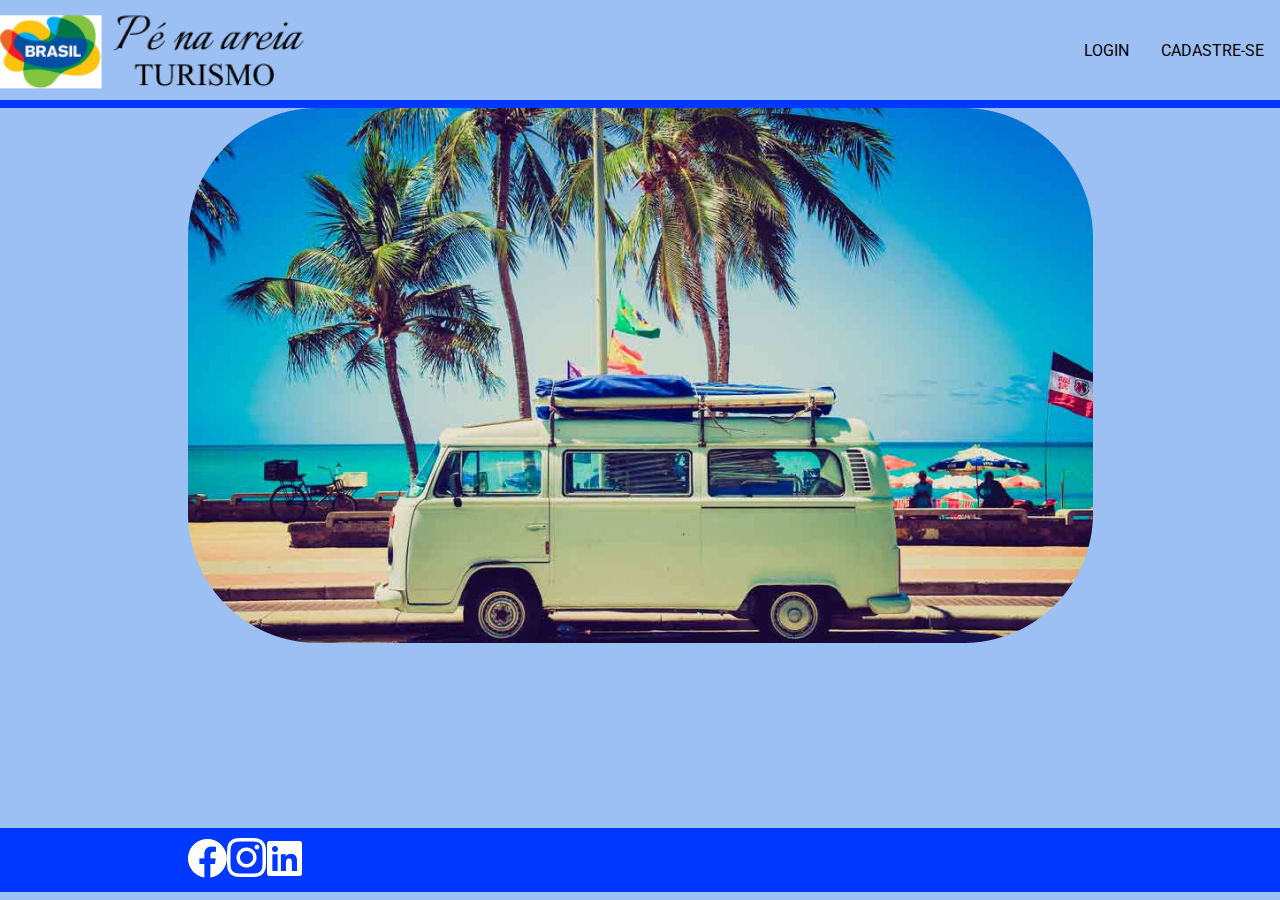
<file: index.html>
<!DOCTYPE html>
<html lang="en">
  <head>
    <meta charset="UTF-8" />
    <meta name="viewport" content="width=device-width, initial-scale=1.0" />
    <meta http-equiv="X-UA-Compatible" content="ie=edge" />
    <title>Julya Gomes</title>
    <link rel="stylesheet" href="css/estilo.css" />
  </head>
  <body>
    <header>
      <picture>
        <img src="./img/Group 1.png " alt="logo do Brasil" />
      </picture>
      <nav>
        <ul>
          <li>
            <a href="login.html">LOGIN</a>
          </li>
          <li>
            <a href="cadastrar.html">CADASTRE-SE</a>
          </li>
        </ul>
      </nav>
    </header>
    <main class="content">
        <picture>
        <img src="./ft capa (1).png" alt="capa" />
        </picture>
    </main>
    <footer>
      <div class="content">
        <a href="https://www.facebook.com/" target="_blank">
          <picture>
            <img src="./img/facebook.png" alt="facebook" />
          </picture>
        </a>
        <a href="https://www.instagram.com/" target="_blank">
          <picture>
            <img src="./img/insta.png" target="_blank" />
          </picture>
        </a>
        <a href="https://br.linkedin.com/" target="_blank">
          <picture>
            <img src="./img/in.png" alt="linkedin" />
          </picture>
        </a>
      </div>
    </footer>
  </body>
</html>
</file>
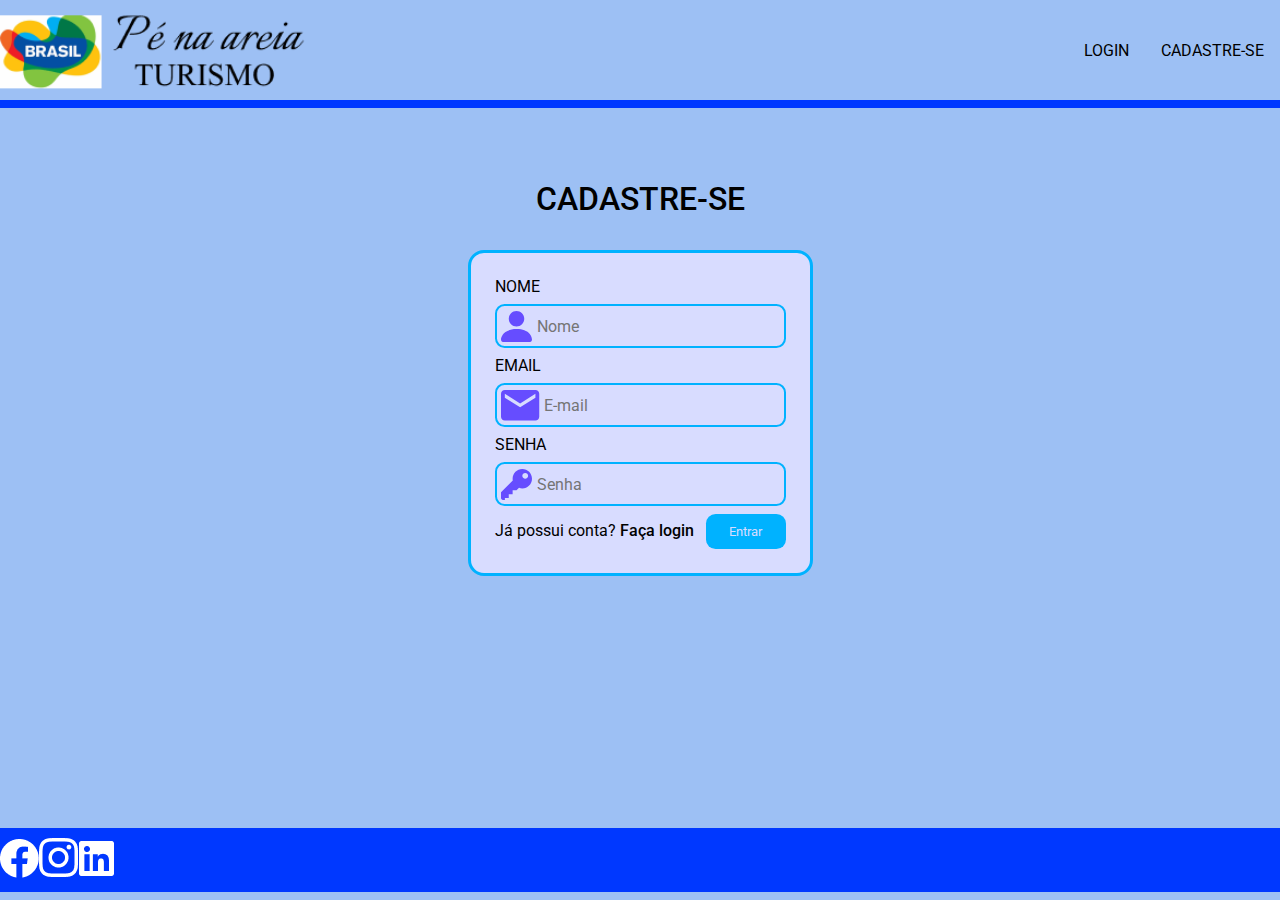
<file: cadastrar.html>
<!DOCTYPE html>
<html lang="en">
  <head>
    <meta charset="UTF-8" />
    <meta name="viewport" content="width=device-width, initial-scale=1.0" />
    <meta http-equiv="X-UA-Compatible" content="ie=edge" />
    <title>Julya Gomes</title>
    <link rel="stylesheet" href="css/estilo.css" />
  </head>
  <body>
    <header>
      <picture>
        <img src="./img/Group 1.png" alt="logo do Brasil" />
      </picture>
      <nav>
        <ul>
          <li>
            <a href="login.html">LOGIN</a>
          </li>
          <li>
            <a href="cadastrar.html">CADASTRE-SE</a>
          </li>
        </ul>
      </nav>
    </header>
    <main class="content">
      <section class="auth">
        <h1>CADASTRE-SE</h1>
        <form action="cadastrar.html" method="post">
          <label for="nome">NOME</label>
          <div>
            <img src="./Vector.svg" alt="person" />
            <input 
            type="text" 
            name="nome" 
            id="nome" 
            required
            placeholder="Nome"
             />
          </div>
          <label for="email">EMAIL</label>
          <div>
             <img src="./mensagem.svg" alt="email" />
             <input
              type="email" 
              name="email" 
              id="email"
               required 
               placeholder="E-mail"
               />
           </div>
          <label for="senha">SENHA</label>
          <div>
              <img src="./senha.svg" />
              <input 
              type="password" 
              name="senha" 
              id="senha"
              required
              placeholder="Senha"
               />
            </div>
        <p>
          Já possui conta? <a href="login.html">Faça login</a>
          <button type="submit">Entrar</button>
        </p>
        </form>
      </section>
        
    </main>
    <footer>
      <div>
        <a href="https://www.facebook.com/" target="_blank">
          <picture>
            <img src="./img/facebook.png" alt="facebook" />
          </picture>
        </a>
        <a href="https://www.instagram.com/" target="_blank">
          <picture>
            <img src="./img/insta.png" target="_blank" />
          </picture>
        </a>
        <a href="https://br.linkedin.com/" target="_blank">
          <picture>
            <img src="./img/in.png" alt="linkedin" />
          </picture>
        </a>
      </div>
    </footer>
  </body>
</html>
</file>
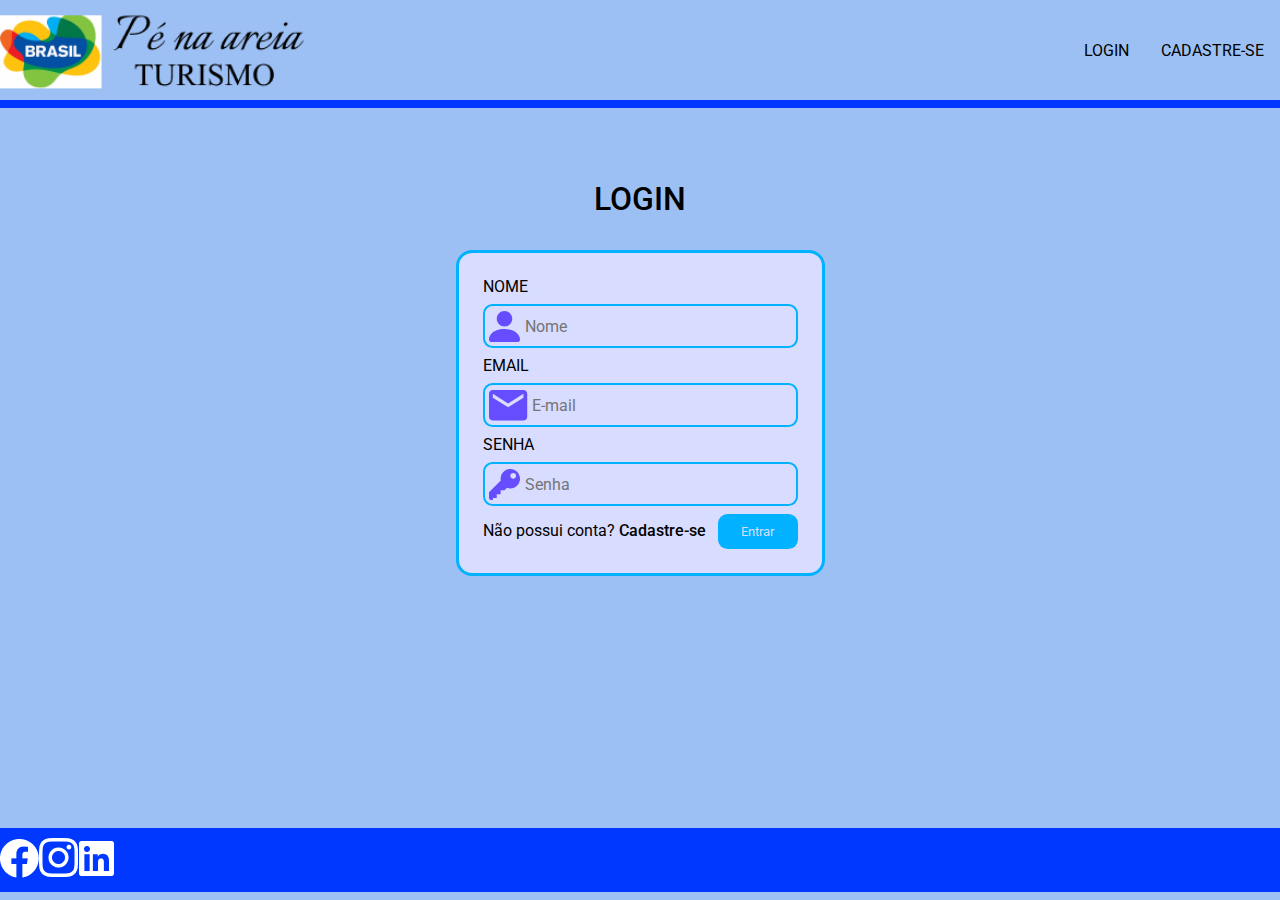
<file: login.html>
<!DOCTYPE html>
<html lang="en">
  <head>
    <meta charset="UTF-8" />
    <meta name="viewport" content="width=device-width, initial-scale=1.0" />
    <meta http-equiv="X-UA-Compatible" content="ie=edge" />
    <title>Julya Gomes</title>
    <link rel="stylesheet" href="css/estilo.css" />
  </head>
  <body>
    <header>
      <picture>
        <img src="./img/Group 1.png" alt="logo do Brasil" />
      </picture>
      <nav>
        <ul>
          <li>
            <a href="login.html">LOGIN</a>
          </li>
          <li>
            <a href="cadastrar.html">CADASTRE-SE</a>
          </li>
        </ul>
      </nav>
    </header>
    <main class="content">
      <section class="auth">
        <h1>LOGIN</h1>
        <form action="cadastrar.html" method="post">
          <label for="nome">NOME</label>
          <div>
            <img src="./Vector.svg" alt="person" />
            <input 
            type="text" 
            name="nome" 
            id="nome" 
            required
            placeholder="Nome"
             />
          </div>
          <label for="email">EMAIL</label>
          <div>
             <img src="./mensagem.svg" alt="email" />
             <input
              type="email" 
              name="email" 
              id="email"
               required 
               placeholder="E-mail"
               />
           </div>
          <label for="senha">SENHA</label>
          <div>
              <img src="./senha.svg" />
              <input 
              type="password" 
              name="senha" 
              id="senha"
              required
              placeholder="Senha"
               />
            </div>
        <p>
          Não possui conta? <a href="cadastrar.html">Cadastre-se</a>
          <button type="submit">Entrar</button>
        </p>
        </form>
      </section>
        
    </main>
    <footer>
      <div>
        <a href="https://www.facebook.com/" target="_blank">
          <picture>
            <img src="./img/facebook.png" alt="facebook" />
          </picture>
        </a>
        <a href="https://www.instagram.com/" target="_blank">
          <picture>
            <img src="./img/insta.png" target="_blank" />
          </picture>
        </a>
        <a href="https://br.linkedin.com/" target="_blank">
          <picture>
            <img src="./img/in.png" alt="linkedin" />
          </picture>
        </a>
      </div>
    </footer>
  </body>
</html>
</file>
<file: css/estilo.css>
@import url("https://fonts.googleapis.com/css2?family=Roboto:ital,wght@0,300;0,400;0,500;0,700;1,400;1,500&display=swap");
* {
    font-family: Roboto;
  box-sizing: border-box;
  margin: 0;
  padding: 0;
  outline: 0;
  font-weight: 400;
}
:root {
    --white: #D8DCFF;
    --black: #000000;
    --primary: #318E94;
    --secondary: #0038FF;
    --third: #00B2FF;
    --thirdLight: #664DFF;
  }
  body{
      background-color: #9DC0F4;
    }
  
  header {
    display: flex;
    border-bottom: 0.5rem solid var(--secondary);
  }
  header picture img {
    height: 6rem;
    
  }
  header nav {
    width: 100%;
    display: flex;
    justify-content: flex-end;
  }
  header nav ul {
    list-style-type: none;
    display: flex;
    align-items: center;
  }
  header ul li {
    margin: 0 1rem;
  }
  header ul li a {
    text-decoration: none;
    color: var(--black);
  }
  main {
    min-height: 80vh;
  }
  footer {
    background-color:var(--secondary);
    height: 4rem;
    display: flex;
    align-items: center;
}
footer > div {
  display: flex;
  align-items: center;
}
.content {
  width: 100%;
  max-width: 905px;
  margin: 0 auto;
}

/* Specific Login */
main > section.auth {
  height: 60vh;
  display: flex;
  flex-direction: column;
  align-items: center;
  justify-content: center;
}
main > section.auth > h1 {
  color: var(--black);
  font-weight: 500;
  margin-bottom: 2rem;
  font-size: 2rem;
}
main > section.auth > form {
  background-color: var(--white);
  border: 0.2rem solid var(--third);
  border-radius: 1rem;
  padding: 1.5rem;
}
main > section.auth > form > div {
  background-color: var(--white);
  border: 0.15rem solid var(--third);
  border-radius: 0.6rem;
  display: flex;
  margin: 0.5rem 0;
}
main > section.auth > form > div > img {
  height: 2.5rem;
  padding: 0.3rem;
}
main > section.auth > form > div > input {
  width: 100%;
  font-size: 1rem;
  border: 0;
  background-color: transparent;
}
main > section.auth > form > p > a {
  text-decoration: none;
  color: var(--black);
  font-weight: 500;
}
main > section.auth > form > p > button {
  background-color: var(--third);
  color: var(--white);
  padding: 0.6rem;
  border: 0;
  border-radius: 0.6rem;
  width: 5rem;
  margin-left: 0.5rem;
}
</file>
